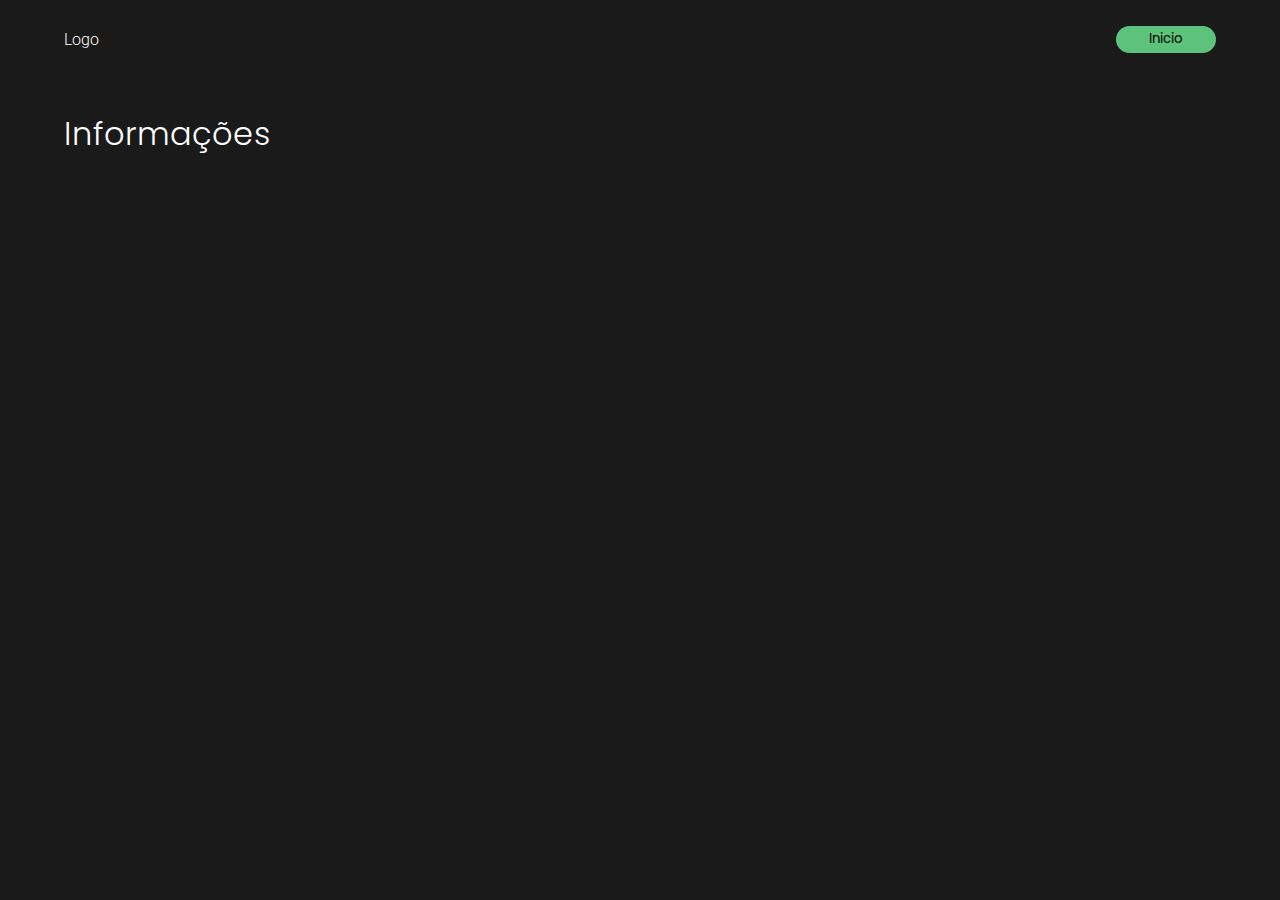
<file: newindex.html>
<!DOCTYPE html>
<html lang="en">
<head>
    <meta charset="UTF-8">
    <meta http-equiv="X-UA-Compatible" content="IE=edge">
    <meta name="viewport" content="width=device-width, initial-scale=1.0">
    <title>100% responsive</title>
    <link rel="stylesheet" href="newstyle.css">
</head>
<body class="color1" onmouseenter="changeBackgroundColor()">

<div class="container">


    <div class="header">

        <div class="logo"><a href="#">Logo</a> </div>
        <div class="button"><a href="index.html"><button>Inicio</button></a></div>
    </div>

    <h1>Informações</h1>


    
</div>




    <script src="newscript.js"></script>
</body>
</html>
</file>
<file: newstyle.css>
@import url('https://fonts.googleapis.com/css2?family=Poppins:wght@500&display=swap');
@import url('https://fonts.googleapis.com/css2?family=Roboto:wght@300&display=swap');

* {
    margin: 0;
    padding: 0;
    

}

* {
    transition: background-color 0.5s ease-in-out;
}


body.color1 {
    background-color: #1a1a1a;
}

body.color2 {
    background-color: #0f151b;
}

body.color3 {
    background-color: #111d0f;
}

body.color4 {
    background-color: #1f101c;
}

body.color5 {
    background-color: #242113;
}

body.color6 {
    background-color: #142524;
}

/**/
body.color7 {
    background-color: #1a0000;
}

body.color8 {
    background-color: #0f1b16;
}

body.color9 {
    background-color: #1d0f1c;
}

body.colora {
    background-color: #1f1910;
}

body.colorb {
    background-color: #132414;
}

body.colorc {
    background-color: #1c1425;
}

@keyframes changeColor {}

.container{
    padding: 1% 5% 5% 5%;
    margin-top: 1%;
    animation-name: hover;
    animation-duration: 1.5s;
}
@keyframes hover{
    0%{
        left: 0%;
        opacity: 0;
        transform: translateX(-30px);
    }
}
.header{
    display: flex;
    align-items: center;
    justify-content: space-between;
    margin-bottom: 5%;
}
.header .button button{
    height: 27px;
    width: 100px;
    background: rgba(116, 255, 160, 0.733);
    border: 0;
    border-radius: 17px;
    font-size: normal;
    transition: 0.5s ease-in-out;
    font-family: 'poppins',sans-serif;
    cursor: pointer;
    display: flex;
    justify-content: center;
    align-items: center;
}
.button a{
    text-decoration: none;
}
.button button:hover{
    box-shadow: 0 0 17px rgba(116, 255, 160, 0.733);
}
.header .logo a{
    text-decoration: none;
    font-family: 'roboto',sans-serif;
    color: #fff;
    font-weight: 300;
}
h1 {
    color: #fff;
    font-family: 'poppins',sans-serif;
    font-weight: 300;
}
</file>
